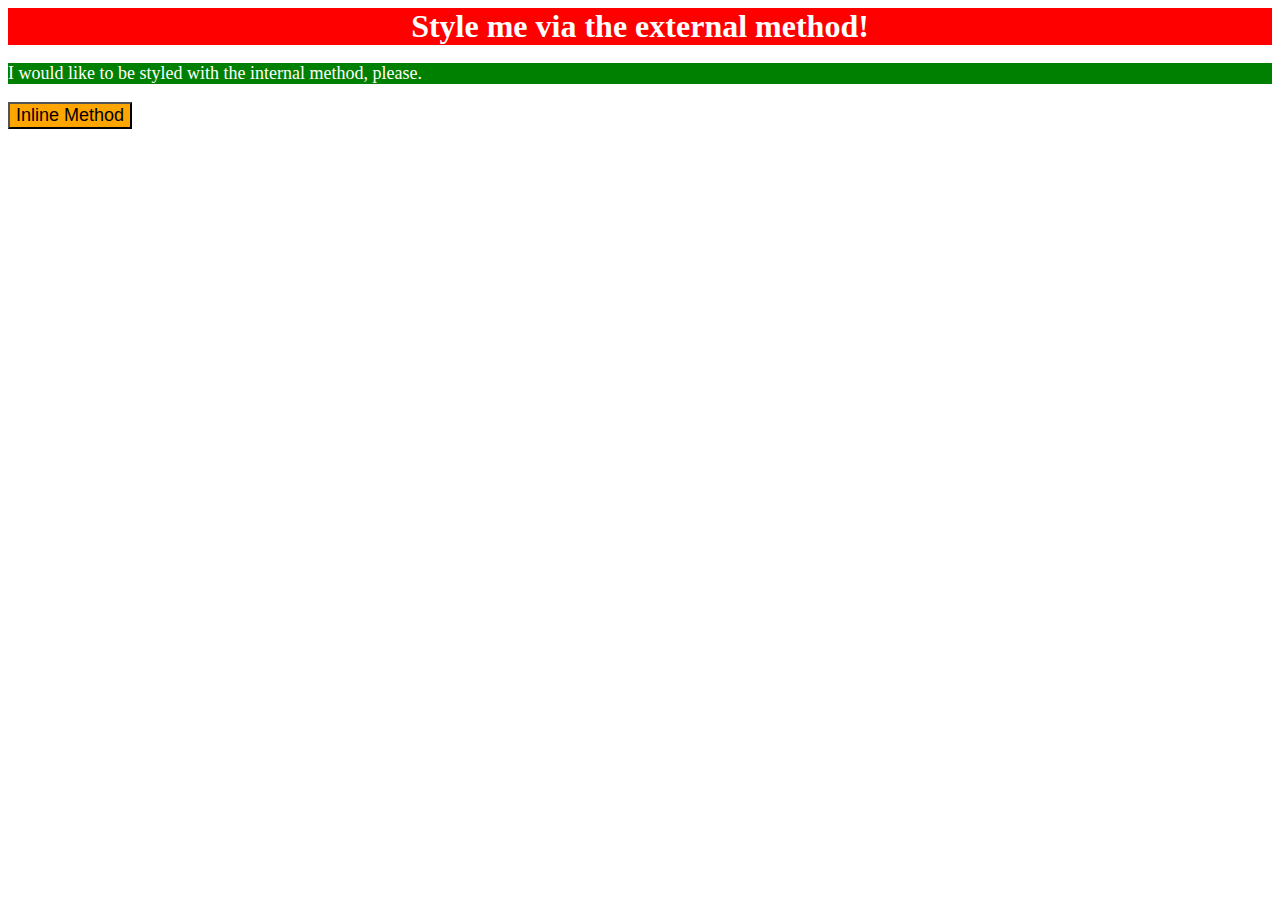
<file: foundations/intro-to-css/01-css-methods/index.html>
<!DOCTYPE html>
<html lang="en">
  <head>
    <meta charset="UTF-8">
    <meta http-equiv="X-UA-Compatible" content="IE=edge">
    <meta name="viewport" content="width=device-width, initial-scale=1.0">
    <link rel="stylesheet" href="styles.css">
    <style>
      p {
        background-color: green;
        color: white;
        font-size: 18px;}
    </style> 
    <title>Methods for Adding CSS</title>
  </head>
  <body>
    <div>Style me via the external method!</div>
    <p>I would like to be styled with the internal method, please.</p>
    <button style="font-size: 18px; background-color: orange;">Inline Method</button>
  </body>
</html>
</file>
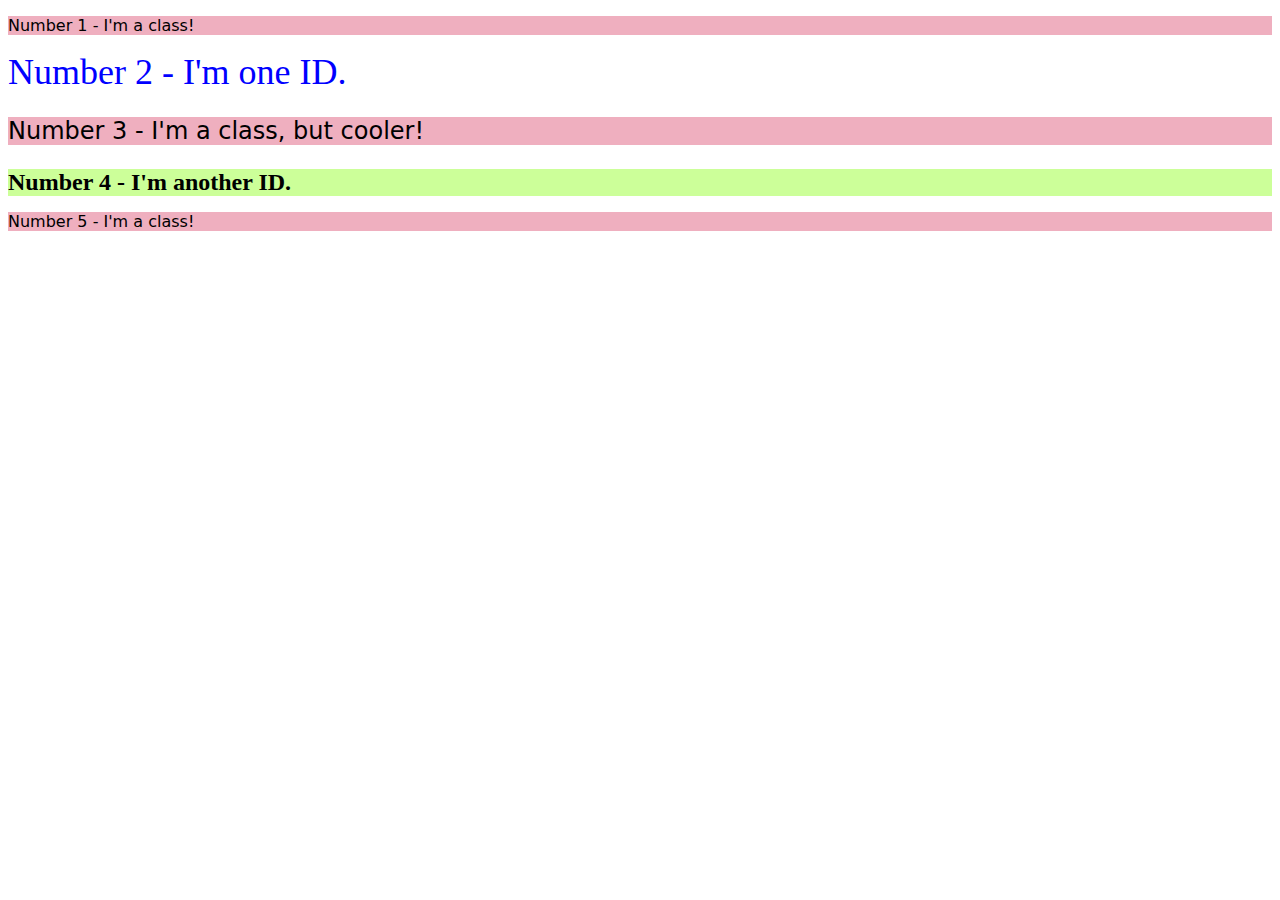
<file: foundations/intro-to-css/02-class-id-selectors/index.html>
<!DOCTYPE html>
<html lang="en">
  <head>
    <meta charset="UTF-8">
    <meta http-equiv="X-UA-Compatible" content="IE=edge">
    <meta name="viewport" content="width=device-width, initial-scale=1.0">
    <title>Class and ID Selectors</title>
    <link rel="stylesheet" href="style.css">
  </head>
  <body>
    <p class="odd-elements">Number 1 - I'm a class!</p>
    <div id="A1234">Number 2 - I'm one ID.</div>
    <p class="odd-elements cooler">Number 3 - I'm a class, but cooler!</p>
    <div id="B5678" class="cooler">Number 4 - I'm another ID.</div>
    <p class="odd-elements">Number 5 - I'm a class!</p>
  </body>
</html>
</file>
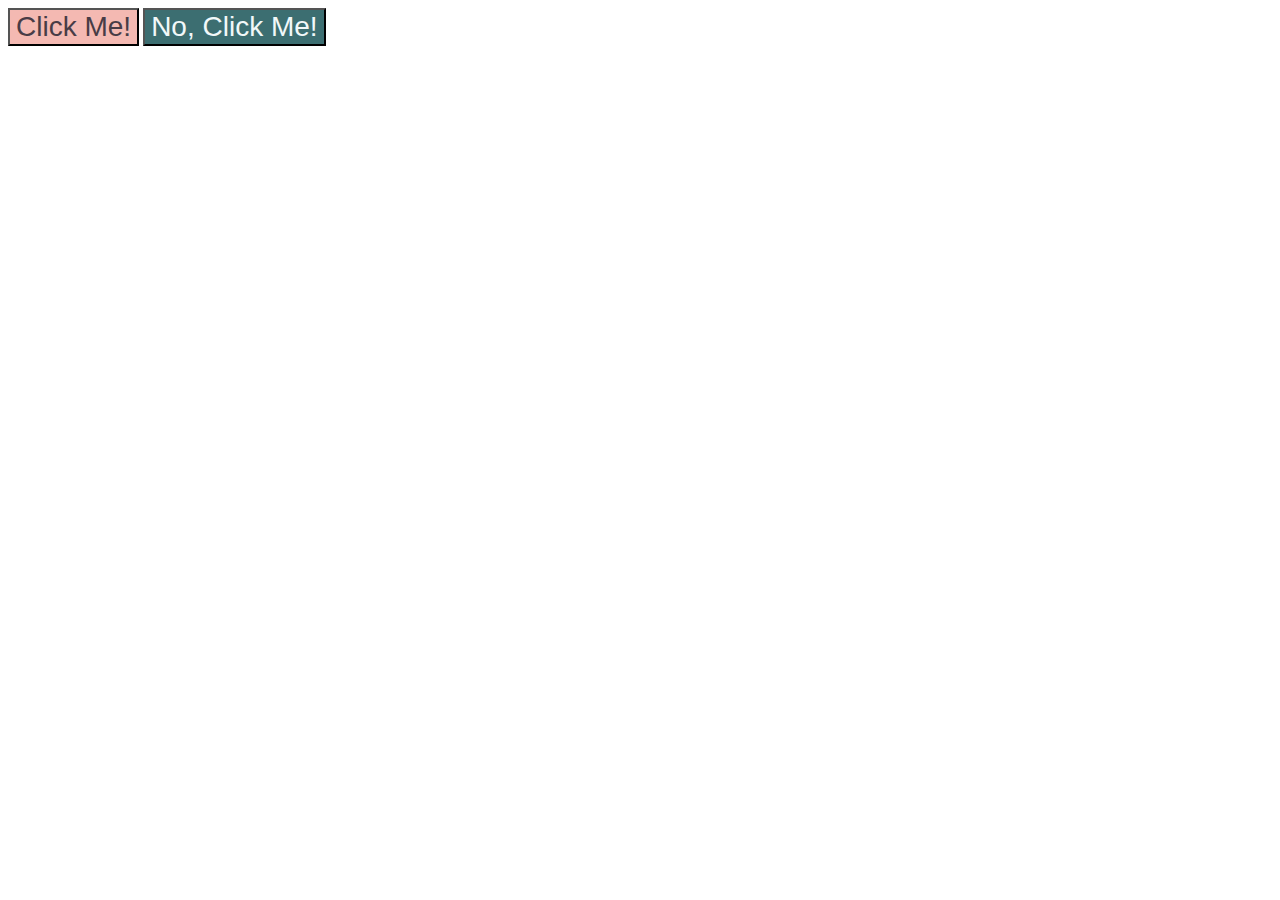
<file: foundations/intro-to-css/03-grouping-selectors/index.html>
<!DOCTYPE html>
<html lang="en">
  <head>
    <meta charset="UTF-8">
    <meta http-equiv="X-UA-Compatible" content="IE=edge">
    <meta name="viewport" content="width=device-width, initial-scale=1.0">
    <title>Grouping Selectors</title>
    <link rel="stylesheet" href="style.css">
  </head>
  <body>
    <button class="button1">Click Me!</button>
    <button class="button2">No, Click Me!</button>
  </body>
</html>
</file>
<file: foundations/intro-to-css/01-css-methods/styles.css>
div {
    background-color: red;
    color: white;
    font-size: 32px;
    text-align: center;
    font-weight: bold;
}
</file>
<file: foundations/intro-to-css/02-class-id-selectors/style.css>
.odd-elements {
    background-color: #CC003350;
    font-family: 'Verdana', 'DejaVu Sans', sans-serif;
}

#A1234 {
    color: #0000FF;
    font-size: 36px;
}

.cooler {
    font-size: 24px;
}

#B5678 {
    font-weight: bold;
    background-color: #CCFF99;
}
</file>
<file: foundations/intro-to-css/03-grouping-selectors/style.css>
.button1,
.button2 {
    font-size: 28px;
    font-family: Helvetica, 'Times New Roman', sans-serif;
}

.button1 {
    color: rgb(72, 60, 70);
    background-color: rgb(244, 185, 178); 
}

.button2 {
    color: rgb(241, 248, 249);
    background-color: rgb(60, 110, 113);
}
</file>
